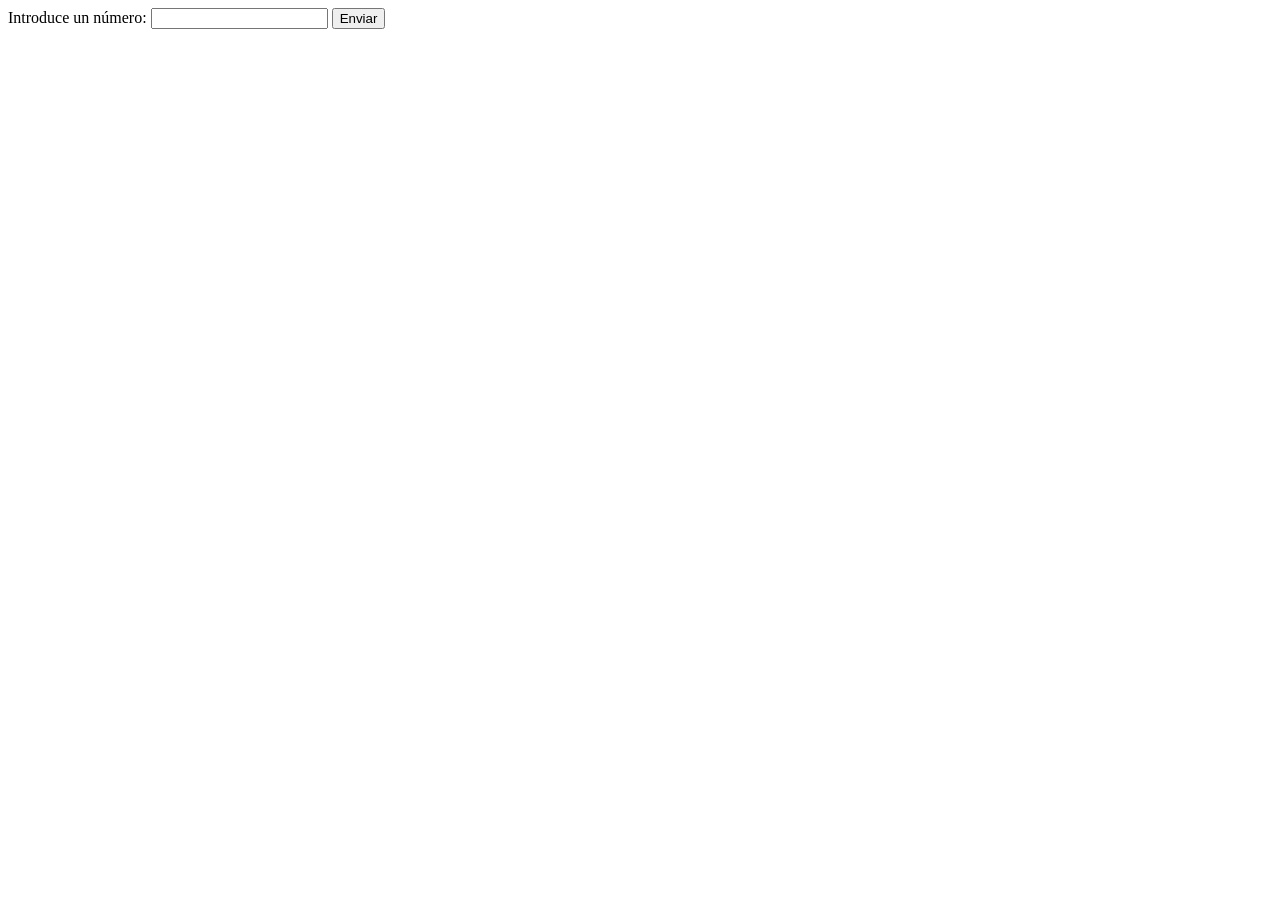
<file: ejercicios_post/ejercicio1/index.html>
<!DOCTYPE html>
<html lang="es">
<head>
    <meta charset="UTF-8">
    <title>Pedir un número</title>
</head>
<body>
    <form action="tabla.php" method="get">
        <label for="numero">Introduce un número:</label>
        <input type="number" id="numero" name="numero" required>
        <button type="submit">Enviar</button>
    </form>
</body>
</html>
</file>
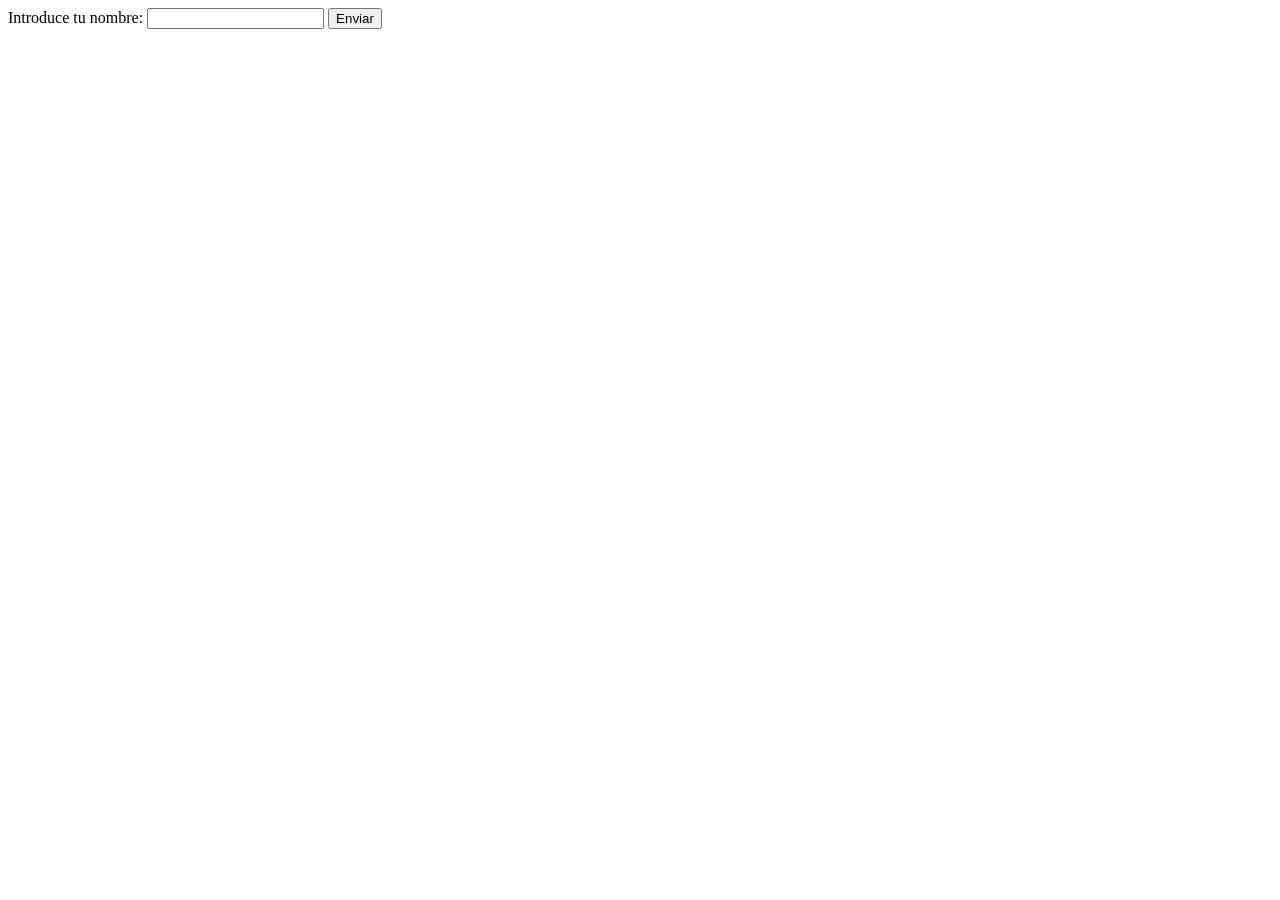
<file: arrays_y_funciones/ej2.html>
<!DOCTYPE html>
<html lang="en">
<head>
    <meta charset="UTF-8">
    <meta name="viewport" content="width=device-width, initial-scale=1.0">
    <title>Document</title>
</head>
<body>
    


    <form action="ej2.php" method="post">
        <label for="nombre">Introduce tu nombre:</label>
        <input type="text" id="nombre" name="nombre" required>
        <button type="submit">Enviar</button>
    </form>
</body>
</html>
</file>
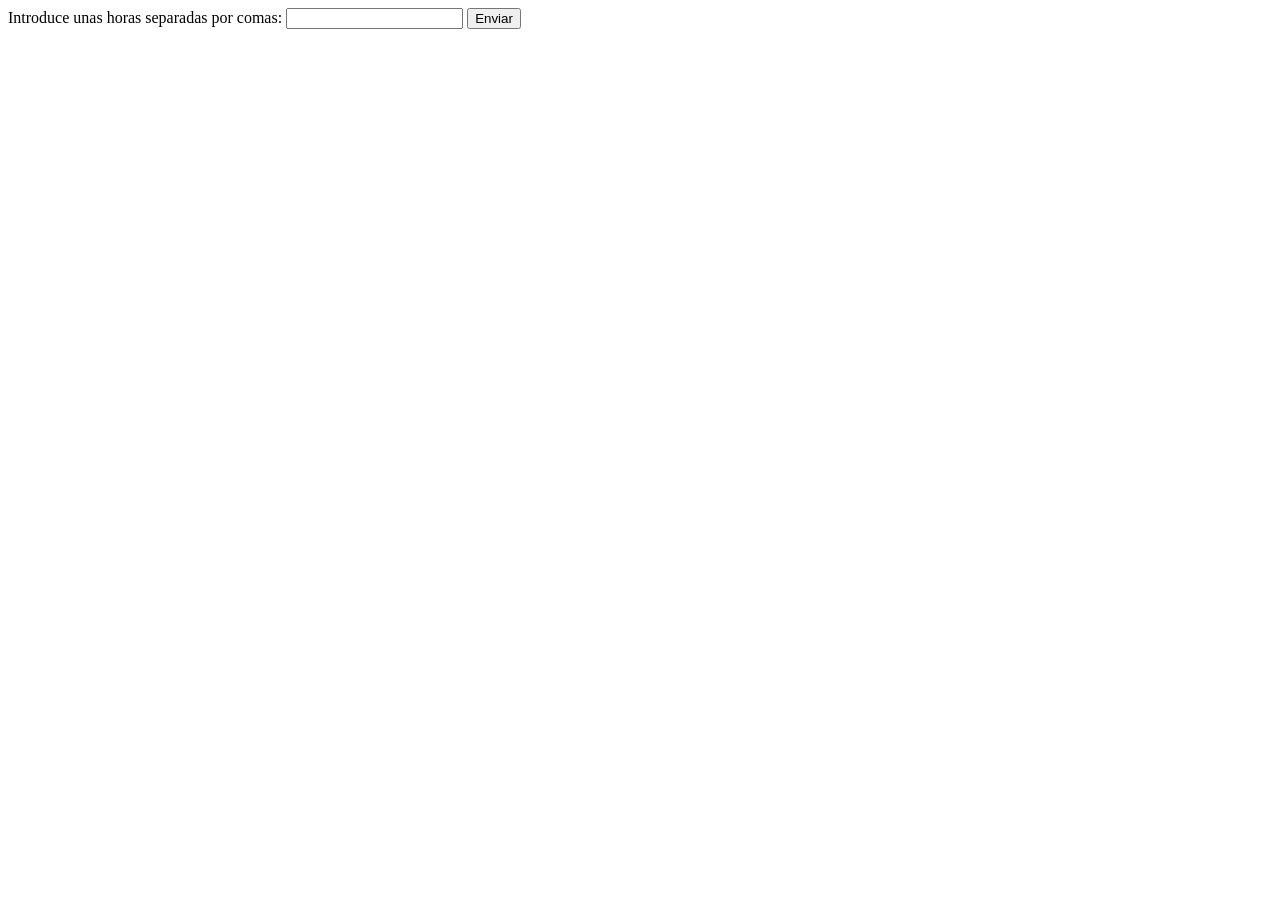
<file: arrays_y_funciones/ej6.html>
<!DOCTYPE html>
<html lang="en">
<head>
    <meta charset="UTF-8">
    <meta name="viewport" content="width=device-width, initial-scale=1.0">
    <title>Document</title>
</head>
<body>

     <form action="ej6.php" method="post">
        <label for="horas">Introduce unas horas separadas por comas: </label>
        <input type="text" id="horas" name="horas" required>
        <button type="submit">Enviar</button>
    </form>

    
</body>
</html>
</file>
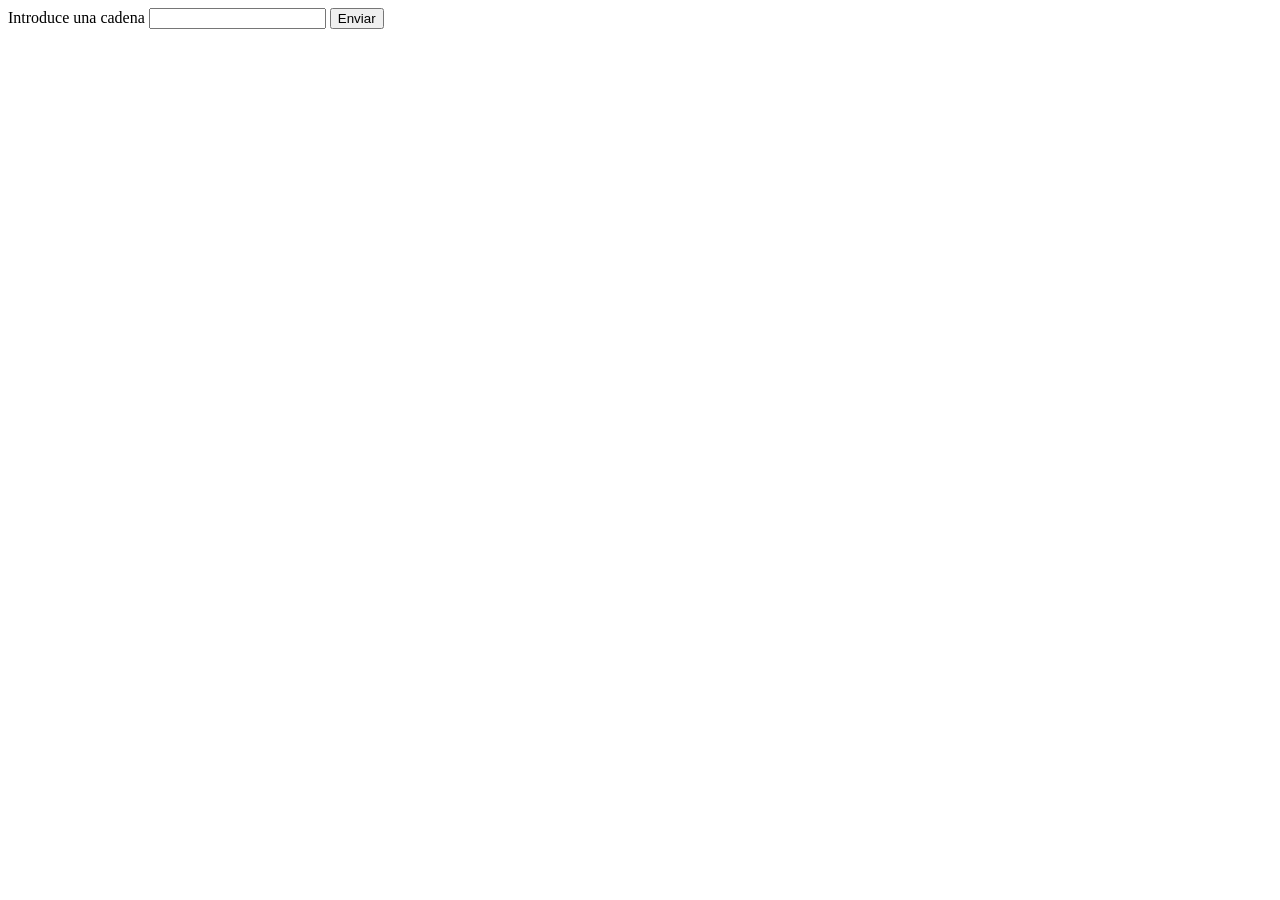
<file: arrays_y_funciones/EJ8.HTML>
<!DOCTYPE html>
<html lang="en">
<head>
    <meta charset="UTF-8">
    <meta name="viewport" content="width=device-width, initial-scale=1.0">
    <title>Document</title>
</head>
<body>
    
      <form action="ej8.php" method="post">
        <label for="cadena">Introduce una cadena </label>
        <input type="text" id="cadena" name="cadena" required>
        <button type="submit">Enviar</button>
    </form>
</body>
</html>
</file>
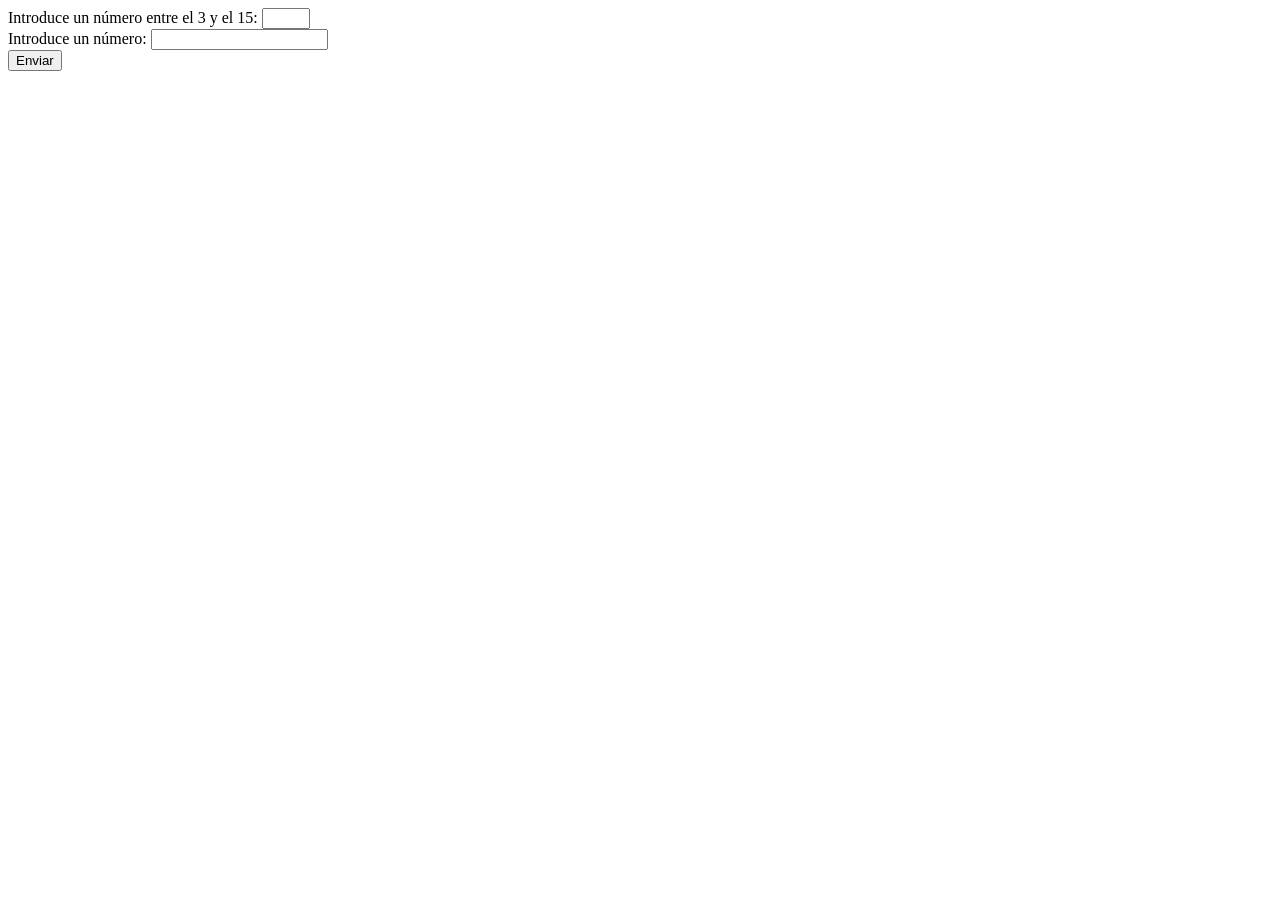
<file: ej1.3/ej1.5.html>
<!DOCTYPE html>
<html lang="es">
<head>
    <meta charset="UTF-8">
    <title>Pedir un número</title>
</head>
<body>
    <form action="ej1.php" method="post">
        <label for="numero">Introduce un número entre el 3 y el 15:</label>
        <input type="number" id="numero" name="numero" required min="3" max="15">
       

    </br>

            <label for="numero1">Introduce un número:</label>
            <input type="number" id="numero1" name="numero1" required>
            </br>
            <button type="submit">Enviar</button>
       
    </form>
</body>
</html>
</file>
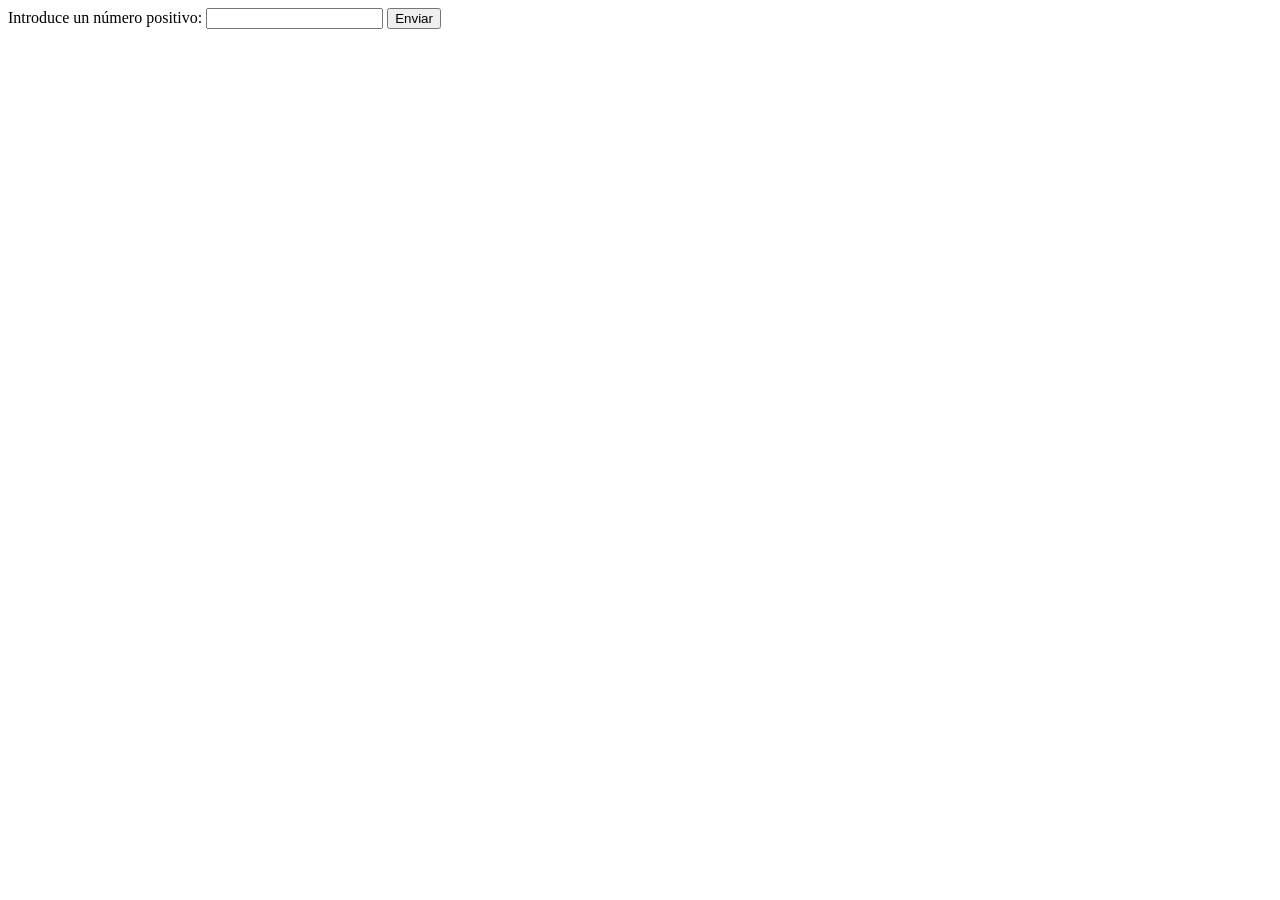
<file: ej1.3/ej6.html>
<!DOCTYPE html>
<html lang="es">
<head>
    <meta charset="UTF-8">
    <title>Pedir un número</title>
</head>
<body>
    <form action="ej6.php" method="post">
        <label for="numero">Introduce un número positivo:</label>
        <input type="number" id="numero" name="numero" required min = "0" >
        <button type="submit">Enviar</button>
       
    </form>
</body>
</html>
</file>
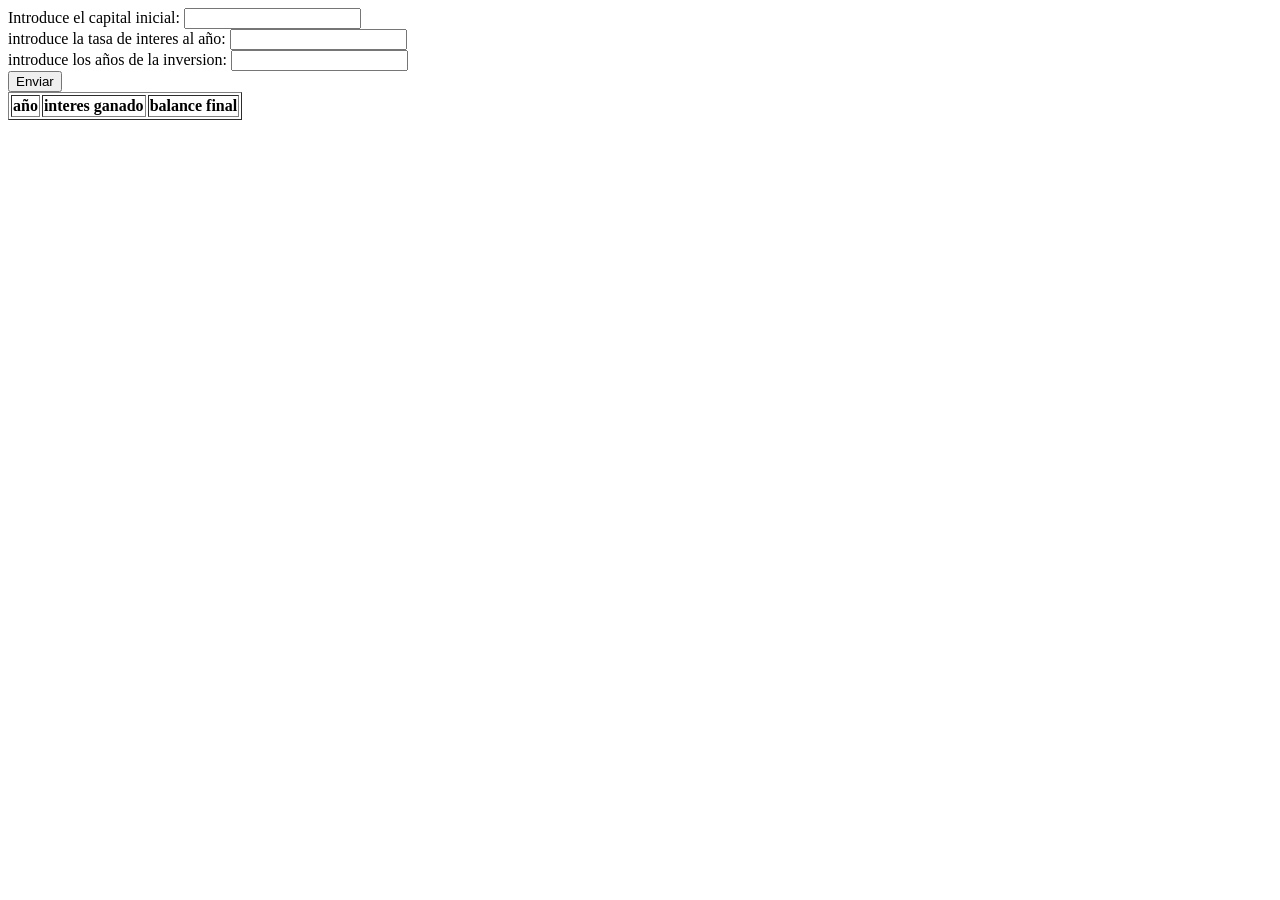
<file: examen_sorpresa/ex_sorpresa.html>
<!DOCTYPE html>
<html lang="es">
<head>
    <meta charset="UTF-8">
    <title>Pedir un número</title>
</head>
<body>
    <form action="ex_sorpresa.php" method="post">



        <label for="capital">Introduce el capital inicial:</label>
        <input type="number" id="capital" name="capital" required min = "0" >
        
    </br>

        <label for="tasa">introduce la tasa de interes al año:</label>
        <input type="number" id="tasa" name="tasa" required >

    </br>
       
        <label for="anyos">introduce los años de la inversion:</label>
        <input type="number" id="anyos" name="anyos" required >
    
    </br>

        <button type="submit">Enviar</button>

       
    </form>



    <table border="1px">
        <tr>
            <th>año</th>
            <th>interes ganado</th>
            <th> balance final</th>
        </tr>
        
    </table>







</body>
</html>
</file>
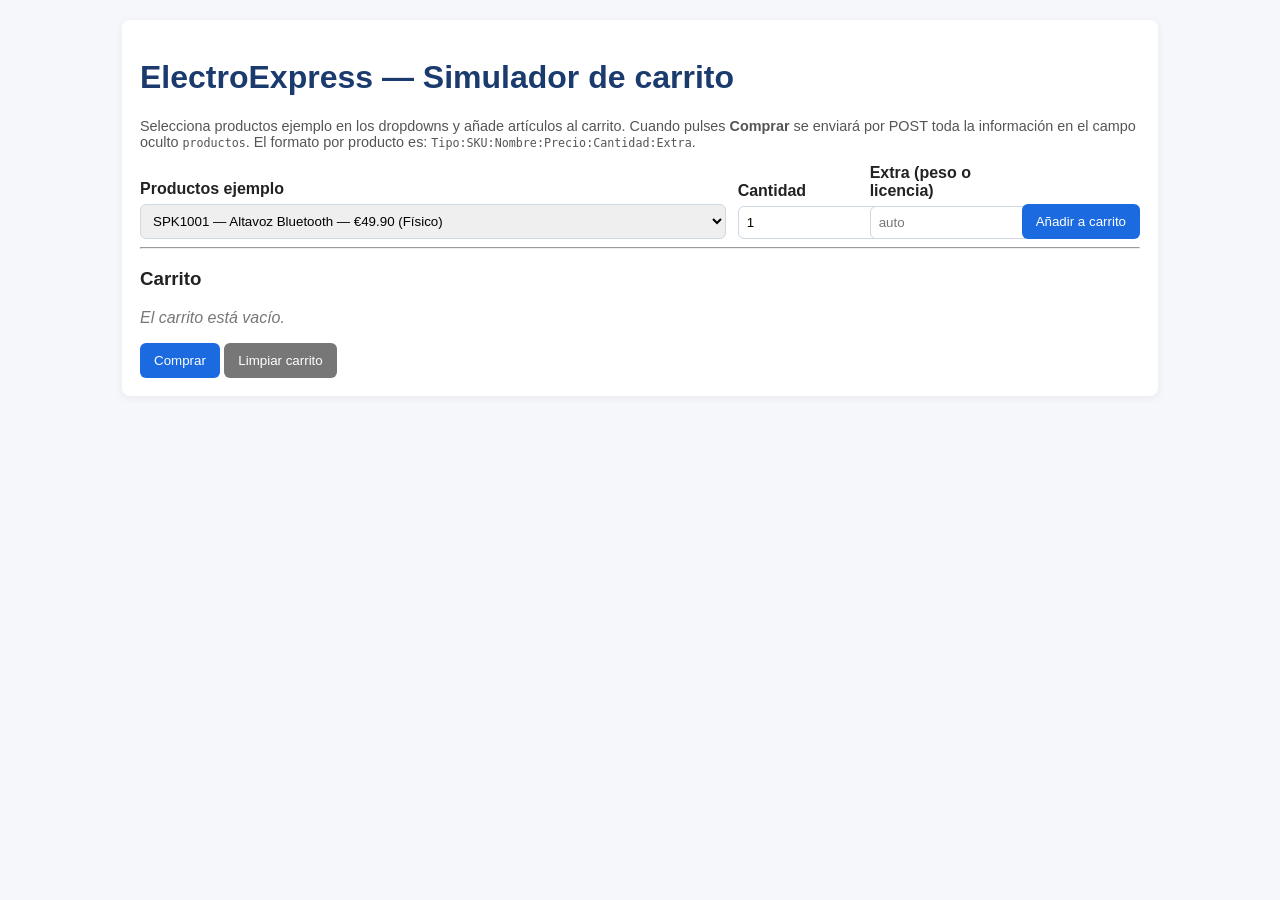
<file: modeloA.1/formA.html>
<!doctype html>
<html lang="es">
<head>
<meta charset="utf-8">
<title>ElectroExpress - Simulador de carrito</title>
<meta name="viewport" content="width=device-width,initial-scale=1">
<style>
  body{font-family:Arial, Helvetica, sans-serif;margin:20px;background:#f5f7fb;color:#222}
  h1{color:#1b3b6f}
  .container{max-width:1000px;margin:0 auto;background:#fff;padding:18px;border-radius:8px;box-shadow:0 2px 8px rgba(0,0,0,0.06)}
  .row{display:flex;gap:12px;flex-wrap:wrap}
  label{display:block;margin-bottom:6px;font-weight:600}
  select,input,textarea{padding:8px;border-radius:6px;border:1px solid #cfd8e3}
  button{background:#1b6adf;color:#fff;padding:10px 14px;border:none;border-radius:6px;cursor:pointer}
  button.secondary{background:#777}
  table{width:100%;border-collapse:collapse;margin-top:12px}
  th,td{padding:8px;border-bottom:1px solid #eee;text-align:left}
  .cart-empty{color:#777;font-style:italic}
  .summary{margin-top:12px;padding:10px;background:#f0f6ff;border-radius:6px}
  .small{font-size:0.9em;color:#555}
  .input-inline{display:flex;gap:8px;align-items:center}
  .right{text-align:right}
</style>
</head>
<body>
<div class="container">
  <h1>ElectroExpress — Simulador de carrito</h1>
  <p class="small">Selecciona productos ejemplo en los dropdowns y añade artículos al carrito. Cuando pulses <strong>Comprar</strong> se enviará por POST toda la información en el campo oculto <code>productos</code>. El formato por producto es: <code>Tipo:SKU:Nombre:Precio:Cantidad:Extra</code>.</p>

  <form id="formPedido" action="controlador.php" method="post">
    <div class="row" style="align-items:flex-end">
      <div style="flex:1;min-width:260px">
        <label>Productos ejemplo</label>
        <select id="productoSelect" style="width:100%">
          <!-- opciones generadas por JS -->
        </select>
      </div>

      <div style="width:120px">
        <label>Cantidad</label>
        <input type="number" id="cantidadInput" value="1" min="1">
      </div>

      <div style="width:140px">
        <label>Extra (peso o licencia)</label>
        <input type="text" id="extraInput" placeholder="auto" >
      </div>

      <div>
        <button type="button" id="addBtn">Añadir a carrito</button>
      </div>
    </div>

    <hr>

    <h3>Carrito</h3>
    <div id="cartArea">
      <p class="cart-empty">El carrito está vacío.</p>
    </div>

    <div class="summary" id="summaryArea" style="display:none">
      <p><strong>Subtotal:</strong> €<span id="subtotal">0.00</span></p>
      <p class="small">IVA 21% y gastos de envío se calcularán en el servidor.</p>
    </div>

    <!-- campo oculto que contendrá la lista concatenada -->
    <input type="hidden" name="productos" id="productosHidden" value="">
    <input type="hidden" name="cliente" value="Cliente Demo">

    <div style="margin-top:14px">
      <button type="submit">Comprar</button>
      <button type="button" class="secondary" id="clearBtn">Limpiar carrito</button>
    </div>
  </form>
</div>

<script>
/* Datos de ejemplo para ElectroExpress */
const ejemploProductos = [
  // Tipo, SKU, Nombre, Precio, Extra(default)
  {tipo:'F', sku:'SPK1001', nombre:'Altavoz Bluetooth', precio:49.90, extra:'0.8'},
  {tipo:'D', sku:'SW-AV100', nombre:'Antivirus Pro (licencia)', precio:29.99, extra:'LIC-AV-2025'},
  {tipo:'F', sku:'CAB200', nombre:'Cable HDMI 2m', precio:9.50, extra:'0.05'},
  {tipo:'F', sku:'BTN300', nombre:'Batería externa 10000mAh', precio:24.90, extra:'0.3'},
  {tipo:'D', sku:'EBOOK10', nombre:'Ebook "PHP Avanzado"', precio:14.99, extra:'LIC-EBOOK-001'}
];

const select = document.getElementById('productoSelect');
ejemploProductos.forEach((p, idx) => {
  const opt = document.createElement('option');
  opt.value = idx;
  opt.textContent = `${p.sku} — ${p.nombre} — €${p.precio.toFixed(2)} ${p.tipo==='F'?'(Físico)':'(Digital)'}`;
  select.appendChild(opt);
});

/* carrito interno */
let carrito = [];

function renderCart(){
  const area = document.getElementById('cartArea');
  area.innerHTML = '';
  if(carrito.length === 0){
    area.innerHTML = '<p class="cart-empty">El carrito está vacío.</p>';
    document.getElementById('summaryArea').style.display = 'none';
    document.getElementById('productosHidden').value = '';
    return;
  }
  const table = document.createElement('table');
  table.innerHTML = '<thead><tr><th>Producto</th><th>Cantidad</th><th>Precio unit.</th><th>Extra</th><th class="right">Total</th><th></th></tr></thead>';
  const tbody = document.createElement('tbody');
  let subtotal = 0;
  carrito.forEach((item, i) => {
    const tr = document.createElement('tr');
    const totalLine = item.precio * item.cantidad;
    subtotal += totalLine;
    tr.innerHTML = `<td>${item.sku} — ${escapeHTML(item.nombre)}</td>
      <td>${item.cantidad}</td>
      <td>€${item.precio.toFixed(2)}</td>
      <td>${escapeHTML(item.extra)}</td>
      <td class="right">€${totalLine.toFixed(2)}</td>
      <td><button data-i="${i}" class="removeBtn">Quitar</button></td>`;
    tbody.appendChild(tr);
  });
  table.appendChild(tbody);
  area.appendChild(table);
  document.getElementById('subtotal').textContent = subtotal.toFixed(2);
  document.getElementById('summaryArea').style.display = 'block';

  // preparar el campo oculto con formato pedido por el alumno (Tipo:SKU:Nombre:Precio:Cantidad:Extra|...)
  const parts = carrito.map(it => `${it.tipo}:${it.sku}:${it.nombre}:${it.precio}:${it.cantidad}:${it.extra}`);
  document.getElementById('productosHidden').value = parts.join('|');

  // attach remove handlers
  Array.from(document.getElementsByClassName('removeBtn')).forEach(btn => {
    btn.addEventListener('click', (e) => {
      const idx = parseInt(e.target.dataset.i, 10);
      carrito.splice(idx,1);
      renderCart();
    });
  });
}

function escapeHTML(s){ return String(s).replace(/[&<>"']/g, (m)=>({ '&':'&amp;','<':'&lt;','>':'&gt;','"':'&quot;',"'":'&#39;'}[m])); }

document.getElementById('addBtn').addEventListener('click', () => {
  const idx = parseInt(select.value,10);
  const producto = ejemploProductos[idx];
  const cantidad = Math.max(1, parseInt(document.getElementById('cantidadInput').value,10) || 1);
  let extra = document.getElementById('extraInput').value.trim();
  if(!extra){
    extra = producto.extra; // valor por defecto
  }
  carrito.push({
    tipo: producto.tipo,
    sku: producto.sku,
    nombre: producto.nombre,
    precio: producto.precio,
    cantidad: cantidad,
    extra: extra
  });
  renderCart();
});

document.getElementById('clearBtn').addEventListener('click', () => {
  carrito = [];
  renderCart();
});

/* Si el usuario pulsa enviar sin JS el textarea no existe; pero con JS ya se prepara productosHidden.
   El alumno deberá implementar en servidor el parseo del campo 'productos' y la lógica. */
</script>
</body>
</html>
</file>
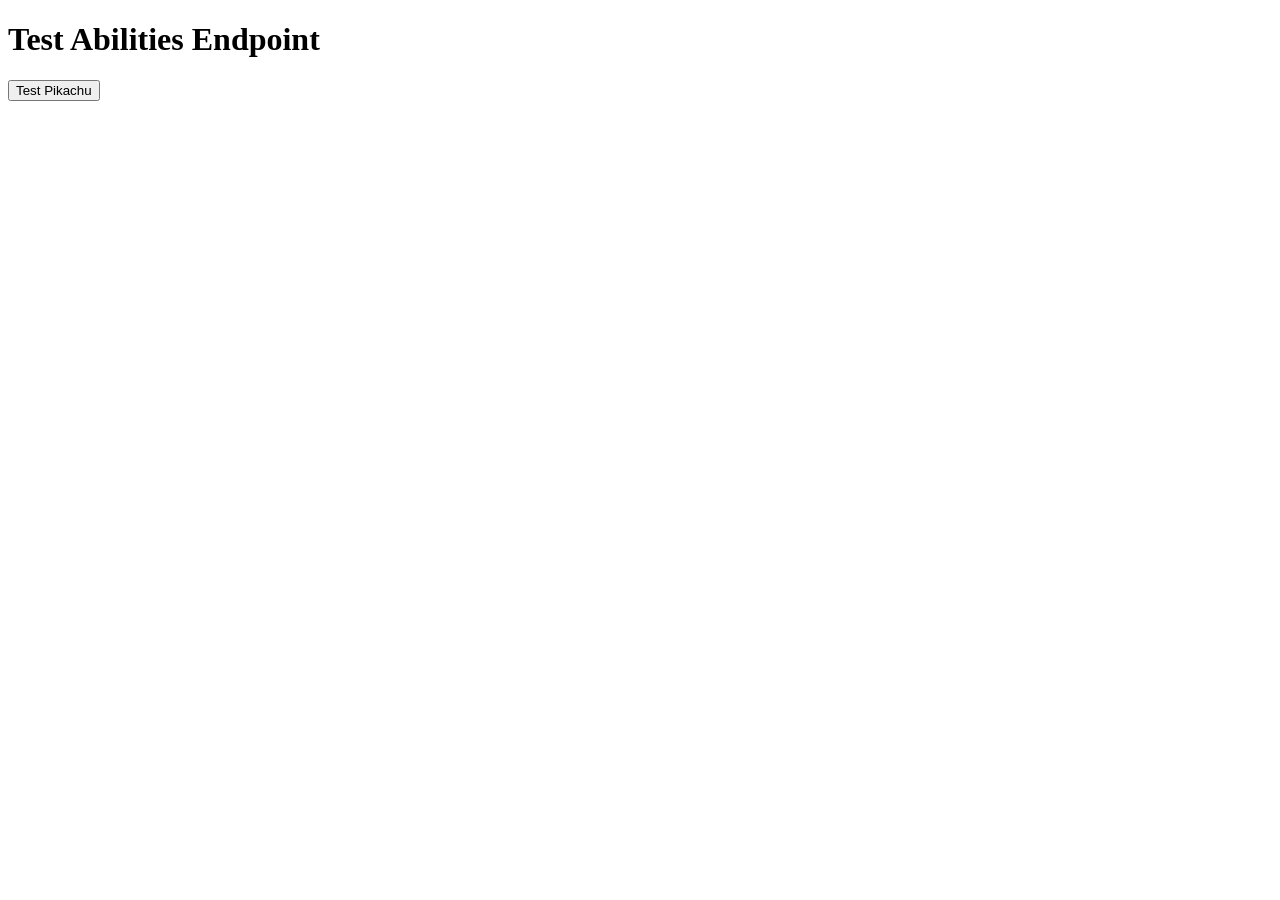
<file: proyecto php/test_abilities.html>
<!DOCTYPE html>
<html>
<head>
    <title>Test Abilities Endpoint</title>
</head>
<body>
    <h1>Test Abilities Endpoint</h1>
    <button onclick="testAbilities()">Test Pikachu</button>
    <pre id="output"></pre>
    
    <script>
        const BASE_PATH = '/temp/proyecto%20php';
        
        function testAbilities() {
            const pokemonName = 'pikachu';
            const url = `${BASE_PATH}/api/team/pokemon/abilities/${encodeURIComponent(pokemonName)}`;
            
            document.getElementById('output').innerHTML = `Testing: ${url}\n\n`;
            
            fetch(url)
                .then(r => {
                    document.getElementById('output').innerHTML += `Status: ${r.status}\n`;
                    return r.json();
                })
                .then(data => {
                    document.getElementById('output').innerHTML += `Response:\n${JSON.stringify(data, null, 2)}`;
                })
                .catch(err => {
                    document.getElementById('output').innerHTML += `Error: ${err.message}`;
                });
        }
    </script>
</body>
</html>
</file>
